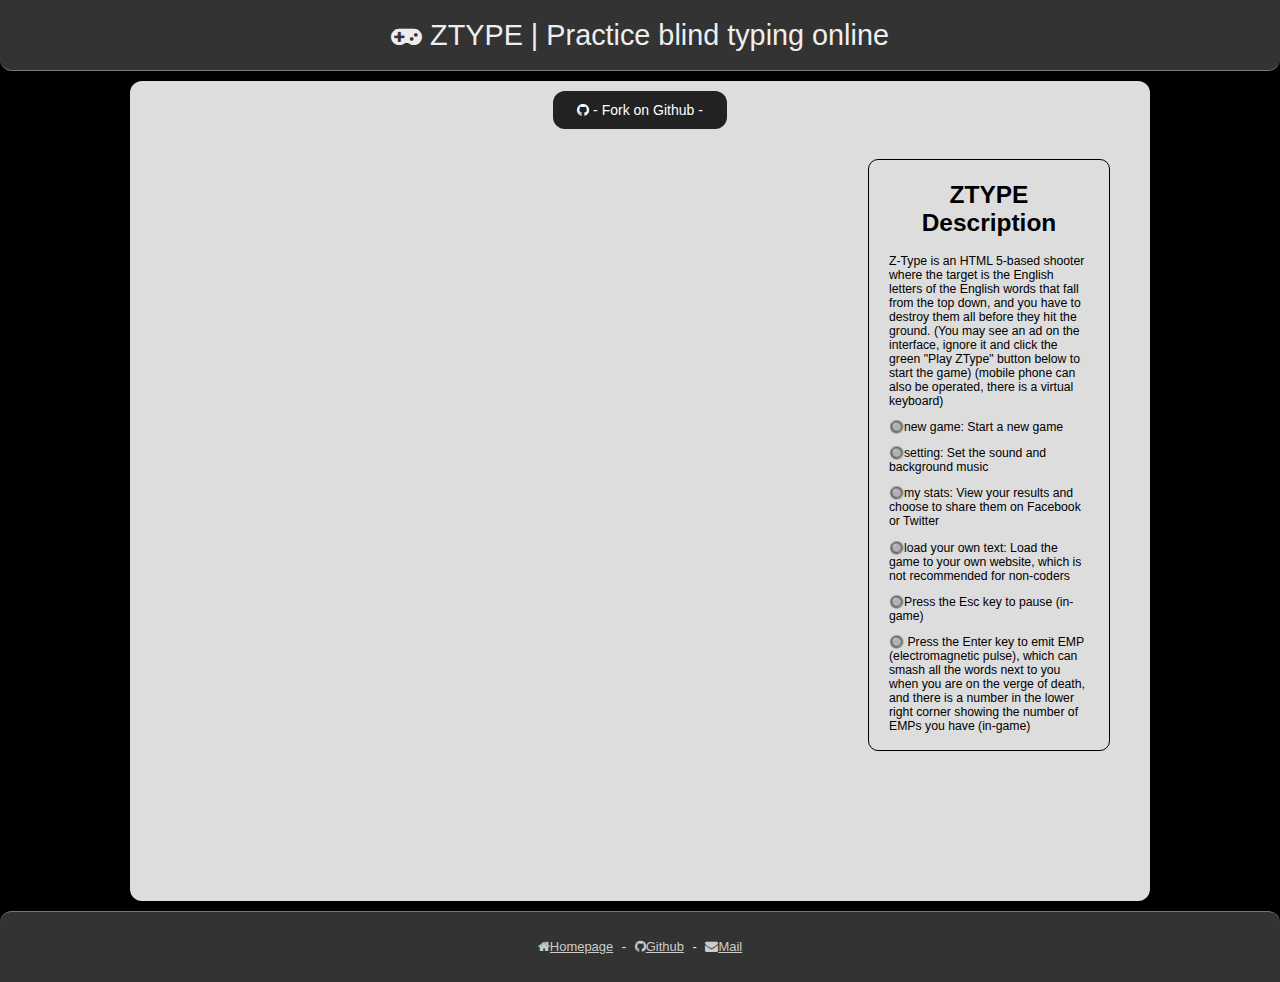
<file: index.html>
<!doctype html>
<html lang="English">

<head>
	<meta charset="UTF-8">
	<title>Time Friend|ZTYPE</title>
	<link href="images/favicon_books.ico" rel="shortcut icon">
	<link href="css/head.css" type="text/css" rel="stylesheet">
	<link href="css/default.css" type="text/css" rel="stylesheet">
	<link href="css/foot.css" type="text/css" rel="stylesheet">
	<link href="css/font-awesome.min.css" rel="stylesheet">
</head>

<body>
	<!--Header-->
	<div class="head">
		<i class="fa fa-gamepad" aria-hidden="true"></i> ZTYPE | Practice blind typing online
	</div>
	<div id='canvas'>
		<div class="banner">
			<a href="https://github.com/lucifer5094" target="view_window" class="myButton"><i class="fa fa-github"></i> - Fork on Github - </a>
			<!-- <a href="http://ogudt6aal.bkt.clouddn.com/image/Wechat.png" target="view_window" class="myButton-weixin" onmouseover="this.className = 'myButton-weixin on';" onmouseout="this.className = 'myButton-weixin';">
				<i class="fa fa-usd"></i> - Reward -
				<div class="weixin_nr">
					<div class="arrow"></div>
					<img src="images/Wechat.png" width="300" height="300" /> 🙏Thank you, Shaoxia, for the opportunity to treat you to a cone🍦
				</div>
			</a> -->
		</div>
		<div class="info">
			<h1>ZTYPE Description</h1> Z-Type is an HTML 5-based shooter where the target is the English letters of the English words that fall from the top down, and you have to destroy them all before they hit the ground. (You may see an ad on the interface, ignore it and click the green "Play ZType" button below to start the game) (mobile phone can also be operated, there is a virtual keyboard)
			<p>🔘new game: Start a new game</p>
			<p>🔘setting: Set the sound and background music</p>
			<p>🔘my stats:  View your results and choose to share them on Facebook or Twitter</p>
			<p>🔘load your own text: Load the game to your own website, which is not recommended for non-coders</p>
			<p>🔘Press the Esc key to pause (in-game)</p>
			<p>🔘 Press the Enter key to emit EMP (electromagnetic pulse), which can smash all the words next to you when you are on the verge of death, and there is a number in the lower right corner showing the number of EMPs you have (in-game)</p>
		</div>
		<div class="ztype">
			<iframe allowTransparency="true" src="http://zty.pe/" height="720" width="480" frameborder="0" scrolling="no"></iframe>
		</div>
	</div>
	<!--page footer-->
	<div class="foot">
		<a href="index.html" target="view_window"><i class="fa fa-home"></i>Homepage</a> -
		<a href="https://github.com/lucifer5094" target="view_window"><i class="fa fa-github"></i>Github</a> -
		<!-- <a href="http://weibo.com/miaoxiaogege" target="view_window"><i class="fa fa-weibo"></i>weibo</a> -
		<a href="http://ogudt6aal.bkt.clouddn.com/image/whynotwangwei.jpeg" target="view_window"><i class="fa fa-weixin"></i>WeChat</a> - -->
		<a href="mailto:ankitraj85455@gmail.com?subject=I%20want%20to%20say%20&body=Hello%20"><i class="fa fa-envelope"></i>Mail</a>
	</div>
</body>
</html>
</file>
<file: css/head.css>
.head {
    margin-bottom: 10px;
    height: 70px;
    top: 0px;
    background-color: #333;
    border-bottom: 1px solid #777;
    border-bottom-left-radius: 12px;
    border-bottom-right-radius: 12px;
    text-align: center;
    color: #eee;
    line-height: 70px;
    font-weight: 300;
    font-size: 2em;
    font-family: "Helvetica Neue", Arial, Helvetica, sans-serif;
}
</file>
<file: css/default.css>
body {
    font-size: 0.9em;
    font-family: verdana, arial, sans-serif;
    background-color: #000;
    margin: auto;
}

#canvas {
    margin-left: auto;
    margin-right: auto;
    width: 1000px;
    height: 800px;
    background-color: #ddd;
    padding: 10px;
    border-radius: 12px;
}

.banner {
    text-align: center;
}

.myButton {
    background-color: #222;
    -moz-border-radius: 28px;
    -webkit-border-radius: 28px;
    border-radius: 12px;
    display: inline-block;
    cursor: pointer;
    color: #ffffff;
    font-family: Arial;
    font-size: 14px;
    padding: 12px;
    text-decoration: none;
    width: 150px;
    line-height: 14px;
}

.myButton:hover {
    background-color: #44c767;
    font-size: 15px;
}

.info {
    float: right;
    width: 200px;
    margin: 30px 30px 0 20px;
    padding: 5px 20px;
    font-size: 0.85em;
    border: 1px solid #000;
    border-radius: 10px;
}

.info h1 {
    text-align: center;
}

.ztype {
    margin: 20px 0 0 100px;
}

.myButton-weixin {
    background-color: #222;
    -moz-border-radius: 28px;
    -webkit-border-radius: 28px;
    border-radius: 12px;
    display: inline-block;
    cursor: pointer;
    color: #ffffff;
    font-family: Arial;
    font-size: 14px;
    padding: 12px;
    text-decoration: none;
    width: 150px;
    line-height: 14px;
}

.myButton-weixin:hover {
    background-color: #44c767;
    font-size: 15px;
}

.myButton-weixin .weixin_nr {
    width: 300px;
    height: 320px;
    padding: 10px;
    border-radius: 10px;
    background: #000;
    text-align: center;
    position: absolute;
    margin: 22px auto;
    display: none;
    font-weight: 200;
}

.myButton-weixin .weixin_nr img {
    margin-bottom: 5px;
}

.myButton-weixin .weixin_nr .arrow {
    width: 0;
    height: 0;
    border-bottom: 10px solid #000;
    border-left: 10px solid transparent;
    border-right: 10px solid transparent;
    position: absolute;
    left: 50px;
    top: -10px;
}

.myButton-weixin.on .weixin_nr {
    display: block;
}
</file>
<file: css/foot.css>
.foot {
    margin-top: 10px;
    height: 70px;
    bottom: 0px;
    background-color: #333;
    border-top: 1px solid #777;
    border-top-left-radius: 12px;
    border-top-right-radius: 12px;
    text-align: center;
    color: #eee;
    line-height: 70px;
    font-size: 0.9em;
    font-weight: 300;
    font-family: "Helvetica Neue", Arial, Helvetica, sans-serif;
}
.foot a {
    margin: 5px;
    color: #ccc;
}
.text404 {
    width: 500px;
    margin: auto;
    padding-top: 50px;
    text-align: center;
    color: #eee;
}
.blockquote-center {
    padding: 1.0em;
    border: 3px solid #eee;
    border-radius: 6px;
}
</file>
